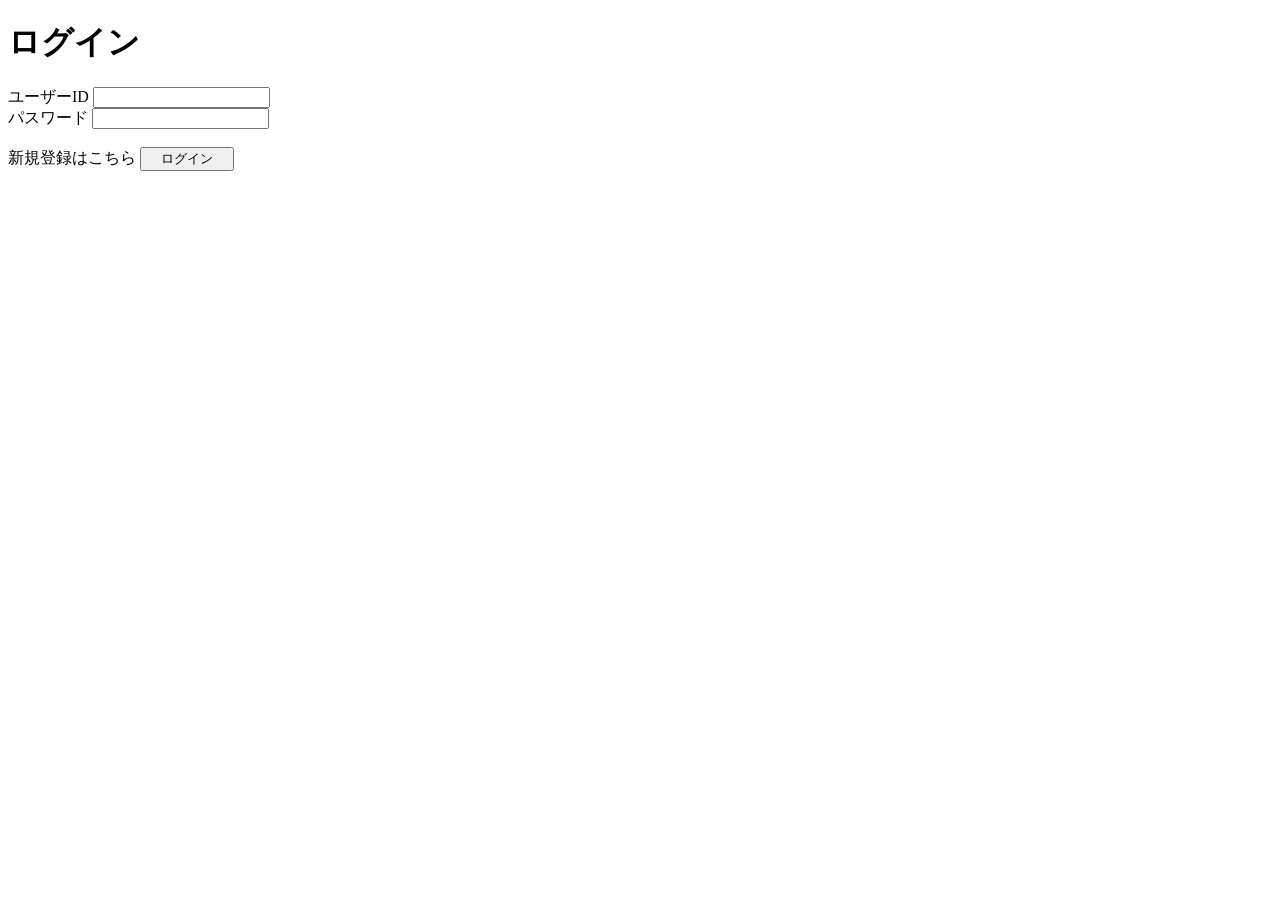
<file: src/main/resources/templates/signin/signin.html>
<!DOCTYPE html>
<html xmlns="http://www.w3.org/1999/xhtml" xmlns:th="http://www.thymeleaf.org">

<head th:replace="common/head :: head_fragment(title = 'ログイン', scripts = ~{::script}, links = ~{::link})"></head>

<body>
    <div class="container">
        <div th:if="${errorMessage}" class="text-danger">
            <p th:text="${errorMessage}"></p>
        </div>
        <h1>ログイン</h1>
        <form th:action="@{/usersignin}" th:method="post">
            <input type="hidden" th:name="${_csrf.parameterName}" th:value="${_csrf.token}" />

            <div class="form-group">
                <label>ユーザーID</label>
                <input type="text" name="username" class="form-control" pattern="[A-Za-z0-9]+">

            </div>

            <div class="form-group">
                <label>パスワード</label>
                <input type="password" name="password" class="form-control">
            </div>
            <br>
            <div class="text-center">
                <a th:href=" @{/user/add}" class="btn btn-primary">新規登録はこちら</a>
                <input type="submit" value="　ログイン　" class="btn btn-primary">
            </div>
        </form>
    </div>
</body>

</html>
</file>
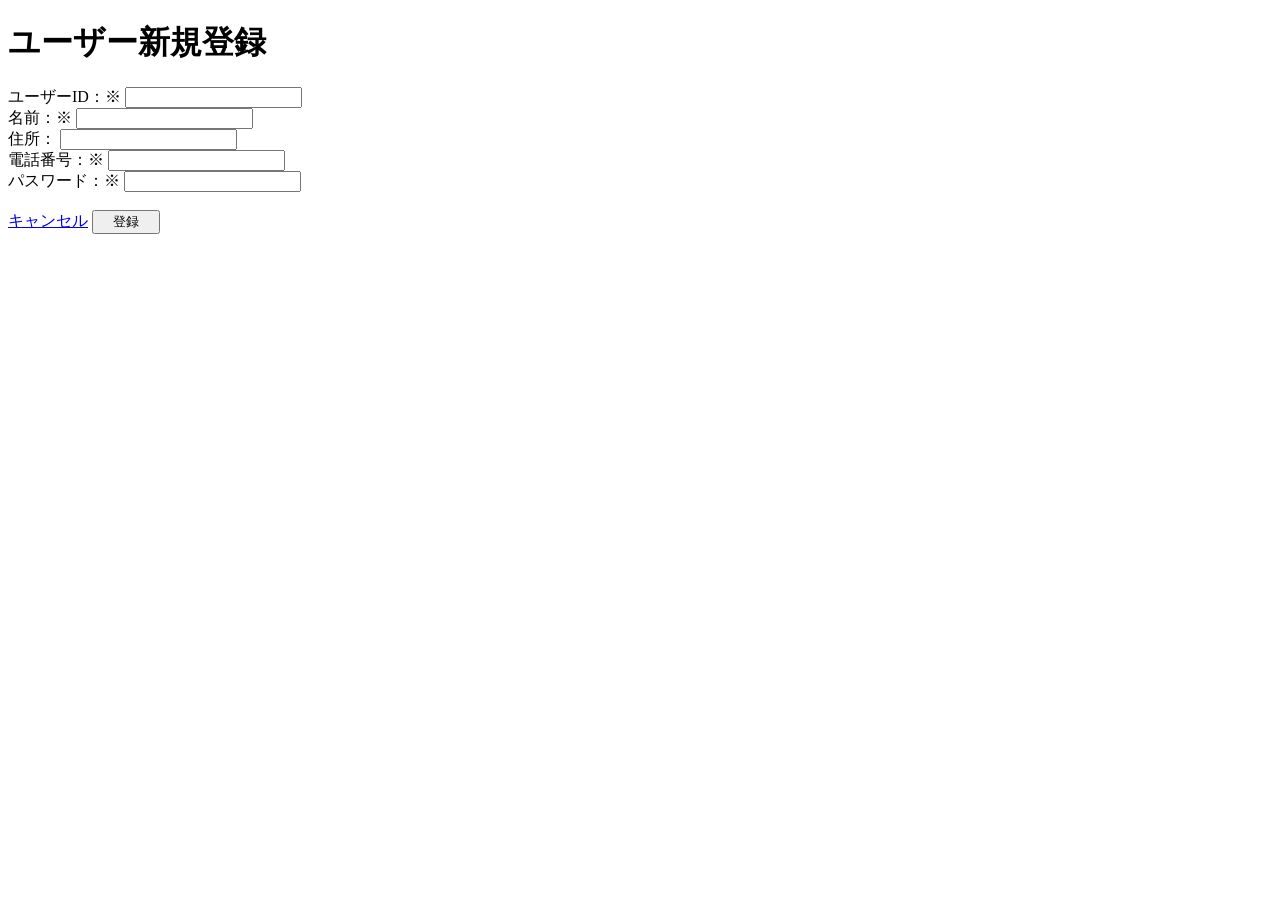
<file: src/main/resources/templates/user/add.html>
<!DOCTYPE html>
<html xmlns="http://www.w3.org/1999/xhtml" xmlns:th="http://www.thymeleaf.org">

<head th:replace="common/head :: head_fragment(title = 'ユーザー新規登録', scripts = ~{::script}, links = ~{::link})"></head>

<body>
	<div class="container">
		<div th:if="${validationError}" th:each="error : ${validationError}">
			<label class="text-danger" th:text="${error}"></label>
		</div>
		<h1>ユーザー新規登録</h1>
		<form th:action="@{/user/create}" th:object="${userRequest}" th:method="post">
			
			<div class="form-group">
				<label>ユーザーID：<span class="text-danger">※</span></label>
				<input type="text" th:field="*{username}" class="form-control">
			</div>

			<div class="form-group">
				<label>名前：<span class="text-danger">※</span></label>
				<input type="text" th:field="*{name}" class="form-control">
			</div>

			<div class="form-group">
				<label>住所：</label>
				<input type="text" th:field="*{address}" class="form-control">
			</div>

			<div class="form-group">
				<label>電話番号：<span class="text-danger">※</span></label>
				<input type="text" th:field="*{phone}" class="form-control">
			</div>
			
			<div class="form-group">
				<label>パスワード：<span class="text-danger">※</span></label>
				<input type="password" th:field="*{password}" class="form-control">
			</div>
			<br />
			<div class="text-center">
				<a href="/user/list" class="btn btn-secondary">キャンセル</a>
				<input type="submit" value="　登録　" class="btn btn-primary">
			</div>
		</form>
	</div>
</body>

</html>
</file>
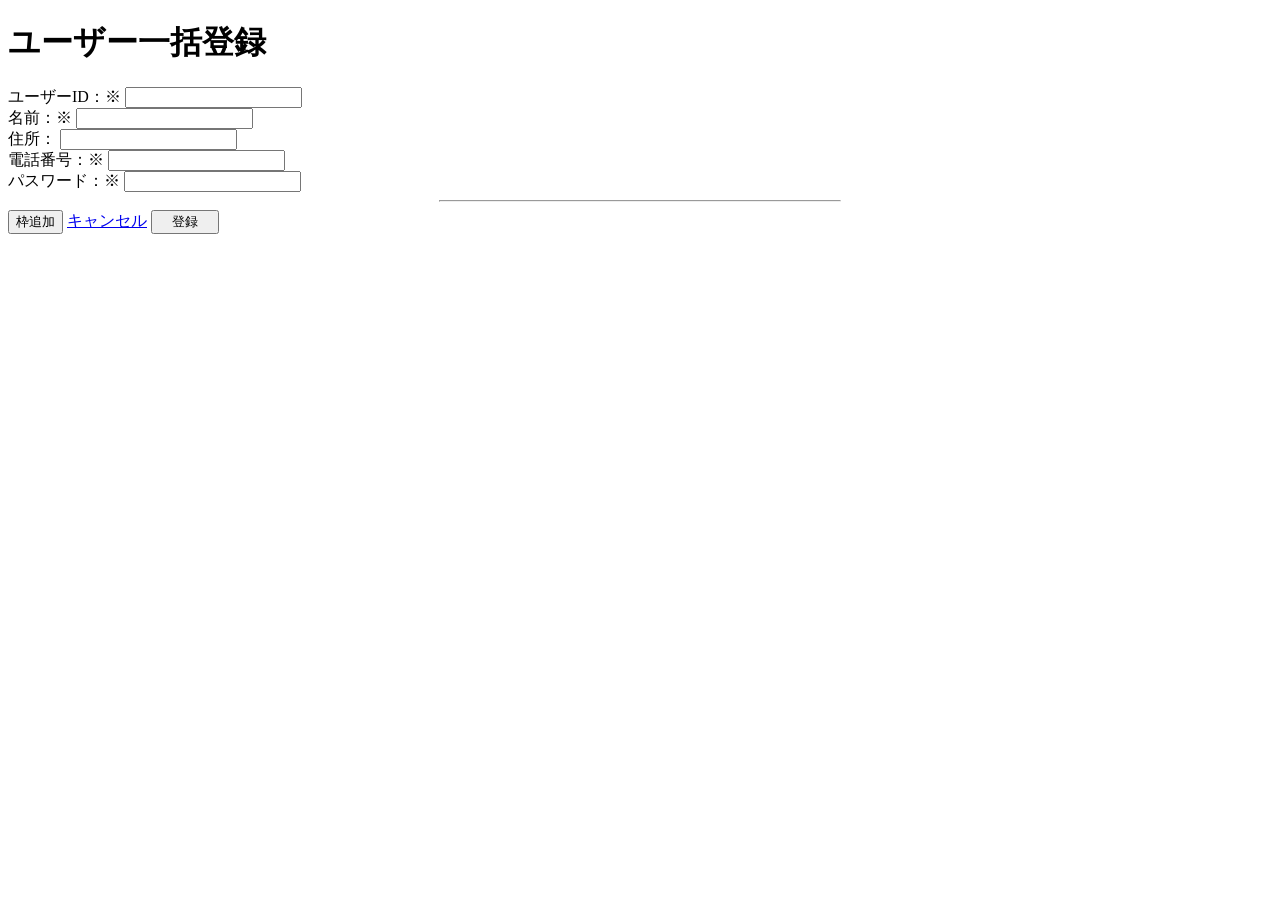
<file: src/main/resources/templates/user/bulkadd.html>
<!DOCTYPE html>
<html xmlns="http://www.w3.org/1999/xhtml" xmlns:th="http://www.thymeleaf.org">

<head th:replace="common/head :: head_fragment(title = 'ユーザー一括登録', scripts = ~{::script}, links = ~{::link})"></head>

<body>
	<div class="container">
		
		<div th:if="${validationError}" th:each="error : ${validationError}">
			<label class="text-danger" th:text="${error}"></label>
		</div>


		<h1>ユーザー一括登録</h1>
		<p th:text="'こんにちは、 ' + ${user.name} + 'さん'"></p>
		<form th:action="@{/user/bulkcreate}" th:object="${bulkUserRequests}" th:method="post">

			<div id="inputFields" th:each="userReq, iterStat : *{userRequests}">
				<h2 th:text="'ユーザー' + ${iterStat.index + 1}"></h2>

				<div class="form-group">
					<label>ユーザーID：<span class="text-danger">※</span></label>
					<input type="text" th:field="*{userRequests[__${iterStat.index}__].username}" class="form-control">
				</div>

				
				<div class="form-group">
					<label>名前：<span class="text-danger">※</span></label>
					<input type="text" th:field="*{userRequests[__${iterStat.index}__].name}" class="form-control">
				</div>

				<div class="form-group">
					<label>住所：</label>
					<input type="text" th:field="*{userRequests[__${iterStat.index}__].address}" class="form-control">
				</div>

				<div class="form-group">
					<label>電話番号：<span class="text-danger">※</span></label>
					<input type="text" th:field="*{userRequests[__${iterStat.index}__].phone}" class="form-control">
				</div>
				
				<div class="form-group">
				<label>パスワード：<span class="text-danger">※</span></label>
				<input type="password" th:field="*{userRequests[__${iterStat.index}__].password}" class="form-control">
			</div>
				
				<hr width="400">
			</div>

			<div class="text-center">
				<button id="addFrameButton" class="btn btn-primary">枠追加</button>
				<a href="/user/list" class="btn btn-secondary">キャンセル</a>
				<input type="submit" value="　登録　" class="btn btn-primary">
			</div>
		</form>
	</div>

	<script>
		document.querySelector('#addFrameButton').addEventListener('click', (e) => {
			e.preventDefault();

			const formCount = document.querySelectorAll('#inputFields').length;

			// 複製元のフィールドセットを取得します
			const originalInputGroup = document.querySelector('#inputFields');

			// 複製元のフィールドセットを複製して新しいフィールドセットを作成します
			const clonedInputGroup = originalInputGroup.cloneNode(true);

			// ユーザー番号を更新します
			const newUser = clonedInputGroup.querySelector('h2');
			newUser.textContent = 'ユーザー' + (formCount + 1);

			// 入力フィールドのname属性を更新します
			const inputFields = clonedInputGroup.querySelectorAll('input');
			inputFields.forEach((input) => {
				const fieldName = input.name.replace(/\[(\d+)\]/, '[' + formCount + ']');
				input.name = fieldName;
				input.value = '';
			});

			// 新しいフィールドセットを追加します
			document.querySelector('.container form').insertBefore(clonedInputGroup, document.querySelector('#addFrameButton').parentNode);
		});
	</script>

</body>

</html>
</file>
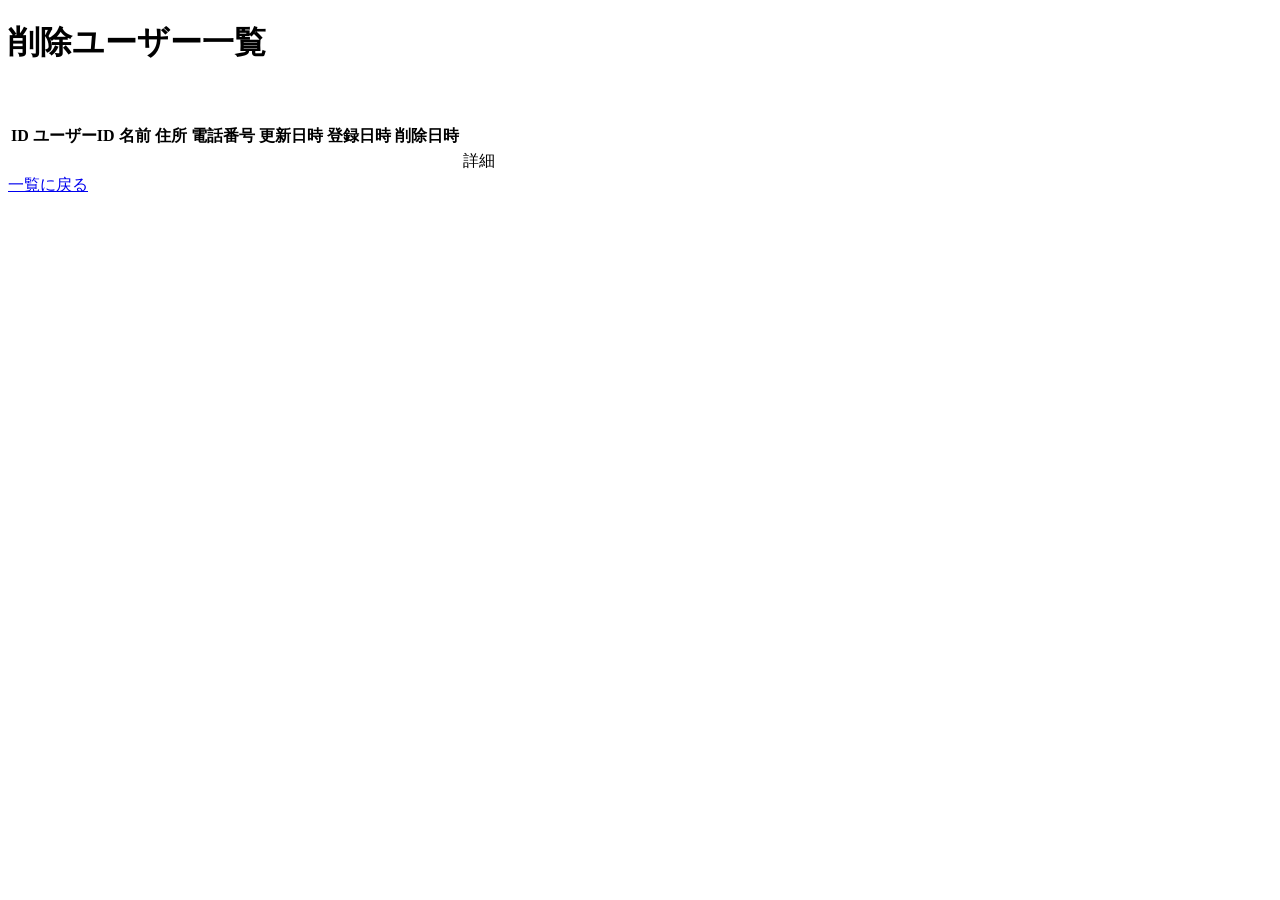
<file: src/main/resources/templates/user/deletelist.html>
<!DOCTYPE html>
<html xmlns="http://www.w3.org/1999/xhtml" xmlns:th="http://www.thymeleaf.org">

<head th:replace="common/head :: head_fragment(title = 'ユーザー情報一覧', scripts = ~{::script}, links = ~{::link})"></head>

<body>
	<div class="container">
		<h1>削除ユーザー一覧</h1>
		<p th:text="'こんにちは、 ' + ${user.name} + 'さん'"></p>
		<br><br>
		<table class="table table-striped">
			<thead>
				<tr>
					<th>ID</th>
					<th>ユーザーID</th>
					<th>名前</th>
					<th>住所</th>
					<th>電話番号</th>
					<th>更新日時</th>
					<th>登録日時</th>
					<th>削除日時</th>
					<th></th>
				</tr>
			</thead>
			<tbody>
				<tr th:each="user : ${userlist}" th:object="${user}" class="align-middle">
					<td th:text="*{id}"></td>
					<td th:text="*{username}"></td>
					<td th:text="*{name}"></td>
					<td th:text="*{address}"></td>
					<td th:text="*{phone}"></td>
					<td th:text="${#dates.format(user.updateDate, 'yyyy/MM/dd')}"></td>
					<td th:text="${#dates.format(user.createDate, 'yyyy/MM/dd')}"></td>
					<td th:text="${#dates.format(user.deleteDate, 'yyyy/MM/dd')}"></td>
					<td><a th:href="@{/user/{id}(id=*{id})}" class="btn btn-secondary">詳細</a></td>

				</tr>
			</tbody>
		</table>

		<div class="text-center">
			<a href="/user/list" class="btn btn-secondary">一覧に戻る</a>
		</div>


	</div>


</body>

</html>
</file>
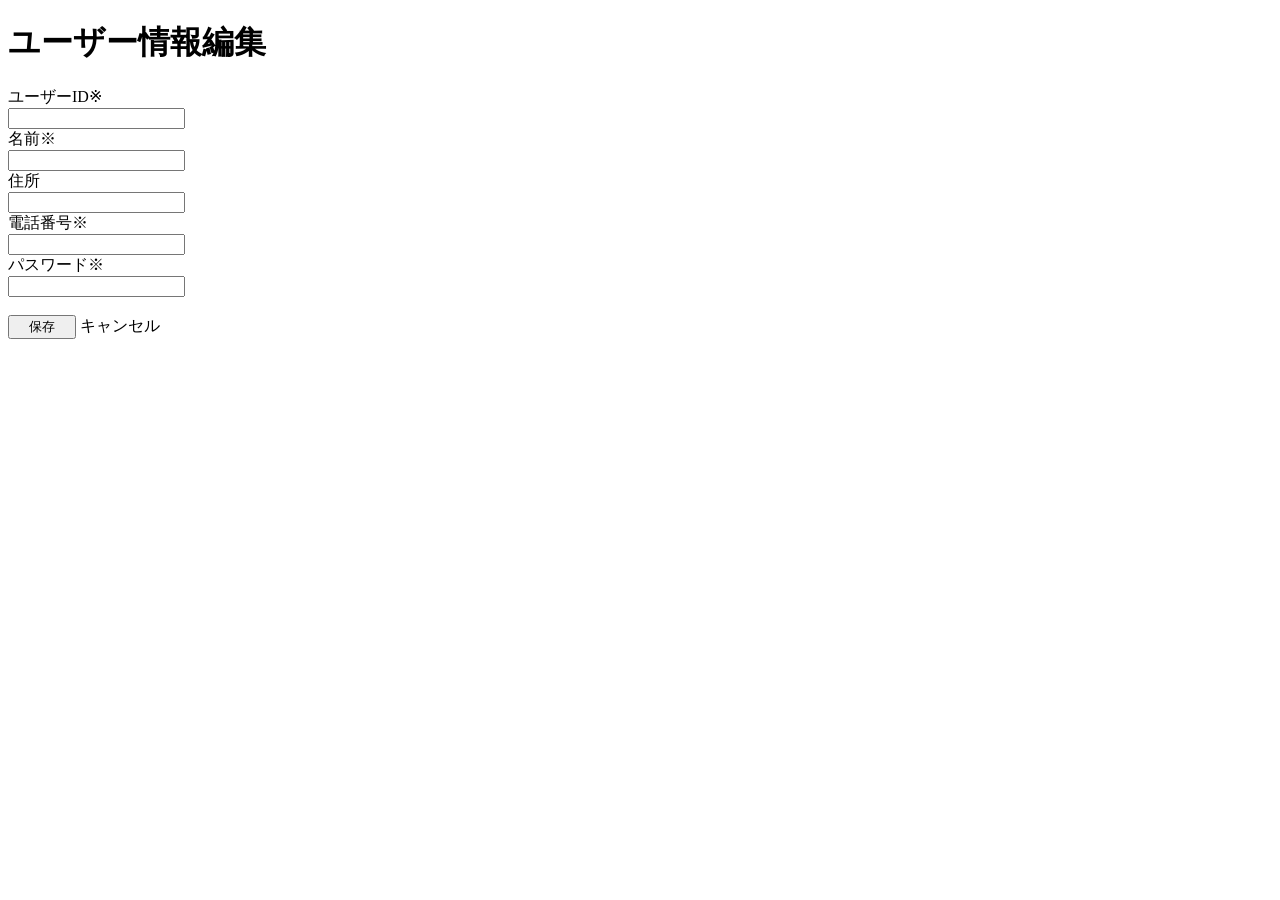
<file: src/main/resources/templates/user/edit.html>
<!DOCTYPE html>
<html xmlns="http://www.w3.org/1999/xhtml" xmlns:th="http://www.thymeleaf.org">

<head th:replace="common/head :: head_fragment(title = 'ユーザー情報編集', scripts = ~{::script}, links = ~{::link})"></head>

<body>
	<div class="container">
		<div th:if="${validationError}" th:each="error : ${validationError}">
			<label class="text-danger" th:text="${error}"></label>
		</div>
		<h1>ユーザー情報編集</h1>
		<p th:text="'こんにちは、 ' + ${user.name} + 'さん'"></p>
		<form th:action="@{/user/update}" th:object="${userUpdateRequest}" th:method="post">
			<input type="hidden" th:field="*{id}" />
			<div>
				<div class="row mx-md-n5">
					<div class="col-2 pt-3 border bg-light">ユーザーID<span class="text-danger">※</span></div>
					<div class="col py-2 border">
						<input type="text" class="form-control" th:field="*{username}">
					</div>
				</div>
				<div class="row mx-md-n5">
					<div class="col-2 pt-3 border bg-light">名前<span class="text-danger">※</span></div>
					<div class="col py-2 border">
						<input type="text" class="form-control" th:field="*{name}">
					</div>
				</div>
				<div class="row mx-md-n5">
					<div class="col-2 pt-3 border bg-light">住所</div>
					<div class="col py-2 border">
						<input type="text" class="form-control" th:field="*{address}">
					</div>
				</div>
				<div class="row mx-md-n5">
					<div class="col-2 pt-3 border bg-light">電話番号<span class="text-danger">※</span></div>
					<div class="col py-2 border">
						<input type="text" class="form-control" th:field="*{phone}">
					</div>
				</div>
				<div class="row mx-md-n5">
					<div class="col-2 pt-3 border bg-light">パスワード<span class="text-danger">※</span></div>
					<div class="col py-2 border">
						<input type="password" class="form-control" th:field="*{password}">
					</div>
				</div>
			</div>
			<br />
			<div class="text-center">
				<input type="submit" class="btn btn-primary" value="　保存　">
				<a th:href="@{/user/{id}(id=*{id})}" class="btn btn-secondary">キャンセル</a>
			</div>
		</form>
	</div>
</body>

</html>
</file>
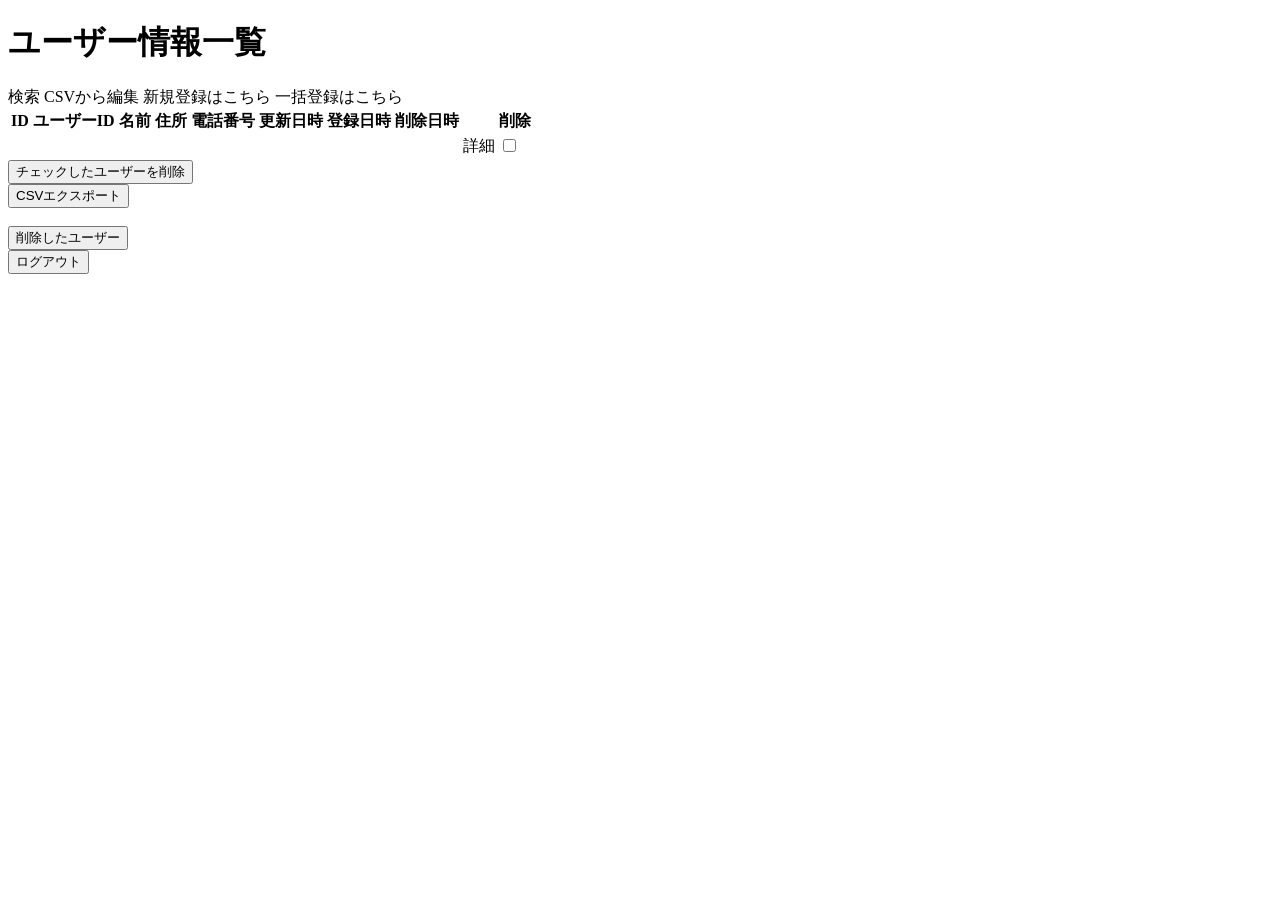
<file: src/main/resources/templates/user/list.html>
<!DOCTYPE html>
<html xmlns="http://www.w3.org/1999/xhtml" xmlns:th="http://www.thymeleaf.org">

<head th:replace="common/head :: head_fragment(title = 'ユーザー情報一覧', scripts = ~{::script}, links = ~{::link})"></head>

<body>
	<div class="container">
		<h1>ユーザー情報一覧</h1>
		<p th:text="'こんにちは、 ' + ${user.name} + 'さん'"></p>

		<div class="float-end">
			<a th:href="@{/user/search}" class="btn btn-info">検索</a>

			<a th:href="@{/user/uploadcsv}" class="btn btn-primary">CSVから編集</a>

			<a th:href=" @{/user/add}" class="btn btn-primary">新規登録はこちら</a>

			<a th:href="@{/user/bulkadd}" class="btn btn-primary">一括登録はこちら</a>
		</div>
		<form th:action="@{/user/mutipledelete}" th:method="post">
			<table class="table table-striped">
				<thead>
					<tr>
						<th>ID</th>
						<th>ユーザーID</th>
						<th>名前</th>
						<th>住所</th>
						<th>電話番号</th>
						<th>更新日時</th>
						<th>登録日時</th>
						<th>削除日時</th>
						<th></th>
						<th>削除</th>
					</tr>
				</thead>
				<tbody>
					<tr th:each="user : ${userlist}" th:object="${user}" class="align-middle">
						<td th:text="*{id}"></td>
						<td th:text="*{username}"></td>
						<td th:text="*{name}"></td>
						<td th:text="*{address}"></td>
						<td th:text="*{phone}"></td>
						<td th:text="${#dates.format(user.updateDate, 'yyyy/MM/dd')}"></td>
						<td th:text="${#dates.format(user.createDate, 'yyyy/MM/dd')}"></td>
						<td th:text="${#dates.format(user.deleteDate, 'yyyy/MM/dd')}"></td>
						<td><a th:href="@{/user/{id}(id=*{id})}" class="btn btn-secondary">詳細</a></td>
						<td><input type="checkbox" name="deleteFlags" th:value="${user.id}"></td>
					</tr>
				</tbody>
			</table>
			<div class="float-end">
				<button type="submit" class="btn btn-danger">チェックしたユーザーを削除</button>
			</div>
			<div class="text-center">

			</div>
		</form>
		<form th:action="@{/user/csv}" th:method="get">
			<button type="submit" class="btn btn-primary">CSVエクスポート</button>
		</form>
		<br>
		<div class="float-start">
			<form th:action="@{/user/deletelist}" th:method="get">
				<button type="submit" class="btn btn-secondary">削除したユーザー</button>
			</form>

		</div>
		<div class="float-end">
			<form th:action="@{/signout}" th:method="post">
				<button type="submit" class="btn btn-secondary" value="Logout">ログアウト</button>
				<input type="hidden" name="_csrf" value="${_csrf.token}" />
			</form>
		</div>
	</div>


</body>

</html>
</file>
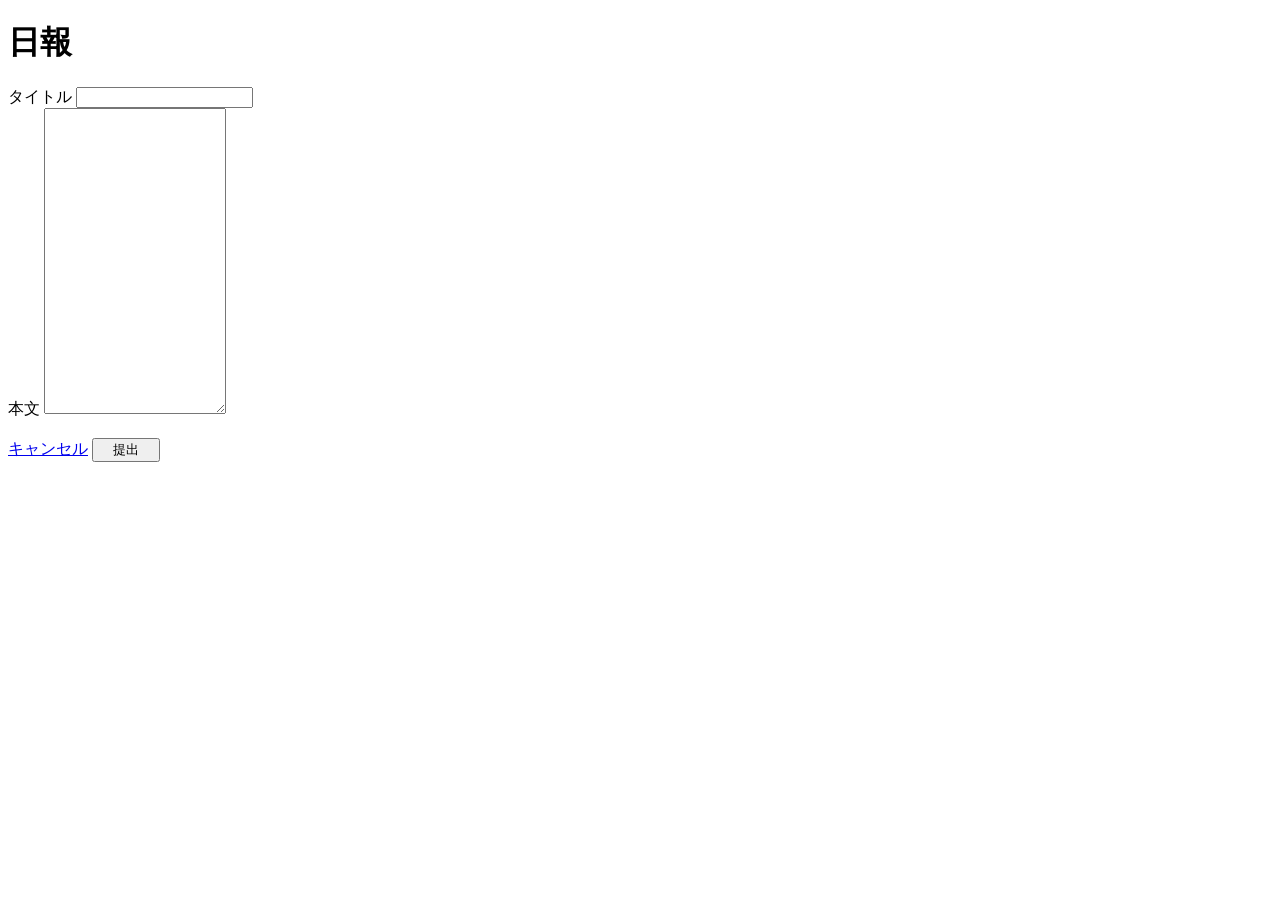
<file: src/main/resources/templates/user/report.html>
<!DOCTYPE html>
<html xmlns="http://www.w3.org/1999/xhtml" xmlns:th="http://www.thymeleaf.org">

<head th:replace="common/head :: head_fragment(title = '日報', scripts = ~{::script}, links = ~{::link})"></head>

<body>
	<div class="container">
		<div th:if="${validationError}" th:each="error : ${validationError}">
			<label class="text-danger" th:text="${error.defaultMessage}"></label>
		</div>
		<h1>日報</h1>
		<form th:action="@{/user/postreport}" th:object="${reportRequest}" th:method="post">

			<div class="form-group">
				<label>タイトル</label>
				<input type="text" th:field="*{title}" class="form-control">
			</div>

			<div class="form-group">
				<label>本文</label>
				<textarea rows="20" th:field="*{report}" class="form-control"></textarea>
				<!-- rows属性でテキストエリアの高さを調整できます -->
			</div>

			<br />
			<div class="text-center">
				<a href="/user/mypage" class="btn btn-secondary">キャンセル</a>
				<input type="submit" value="　提出　" class="btn btn-primary">
			</div>
		</form>
	</div>
</body>

</html>
</file>
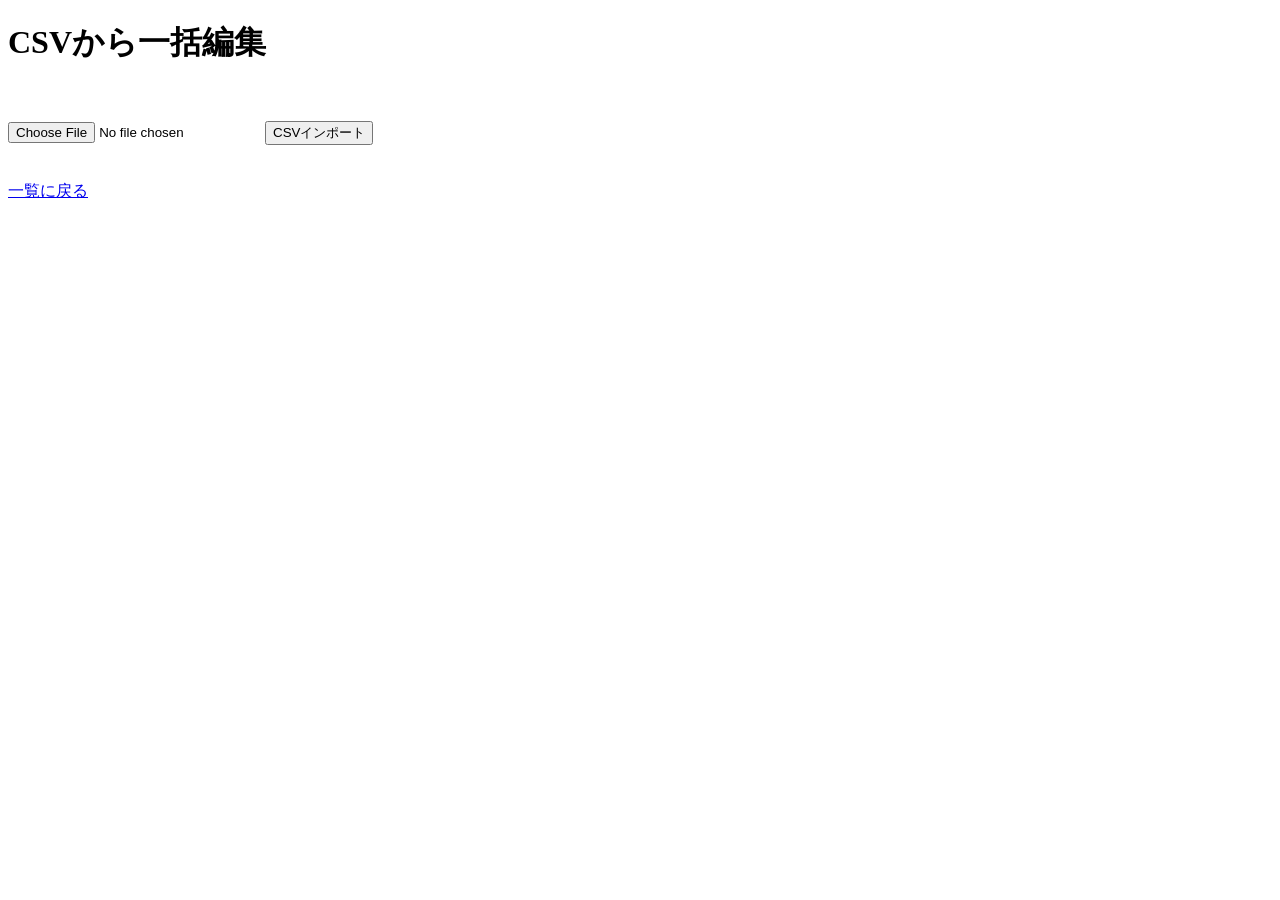
<file: src/main/resources/templates/user/uploadcsv.html>
<!DOCTYPE html>
<html xmlns="http://www.w3.org/1999/xhtml" xmlns:th="http://www.thymeleaf.org">

<head th:replace="common/head :: head_fragment(title = 'CSVから一括編集', scripts = ~{::script}, links = ~{::link})"></head>

<body>
	<div class="container">
		<h1>CSVから一括編集</h1>
		<p th:text="'こんにちは、 ' + ${user.name} + 'さん'"></p>
		<br>

		<!--エラーメッセージの表示 -->
		<div th:if="${errors}" class="text-danger" role="alert">
			<div th:each="error : ${errors}">
				<p th:text="${error}"></p>
			</div>
		</div>
		<!--成功メッセージの表示 -->
		<div th:if="${success}" role="alert" th:text="${success}"></div>


		<div class="left">
			<form th:action="@{/user/upload-csv}" method="post" enctype="multipart/form-data">
				<input type="file" name="file" accept=".csv">
				<button type="submit" value="Upload" class="btn btn-primary">CSVインポート</button>
			</form>
		</div>

		<br><br>
		<div class="text-center">
			<a href="/user/list" class="btn btn-secondary">一覧に戻る</a>
		</div>
	</div>
</body>

</html>
</file>
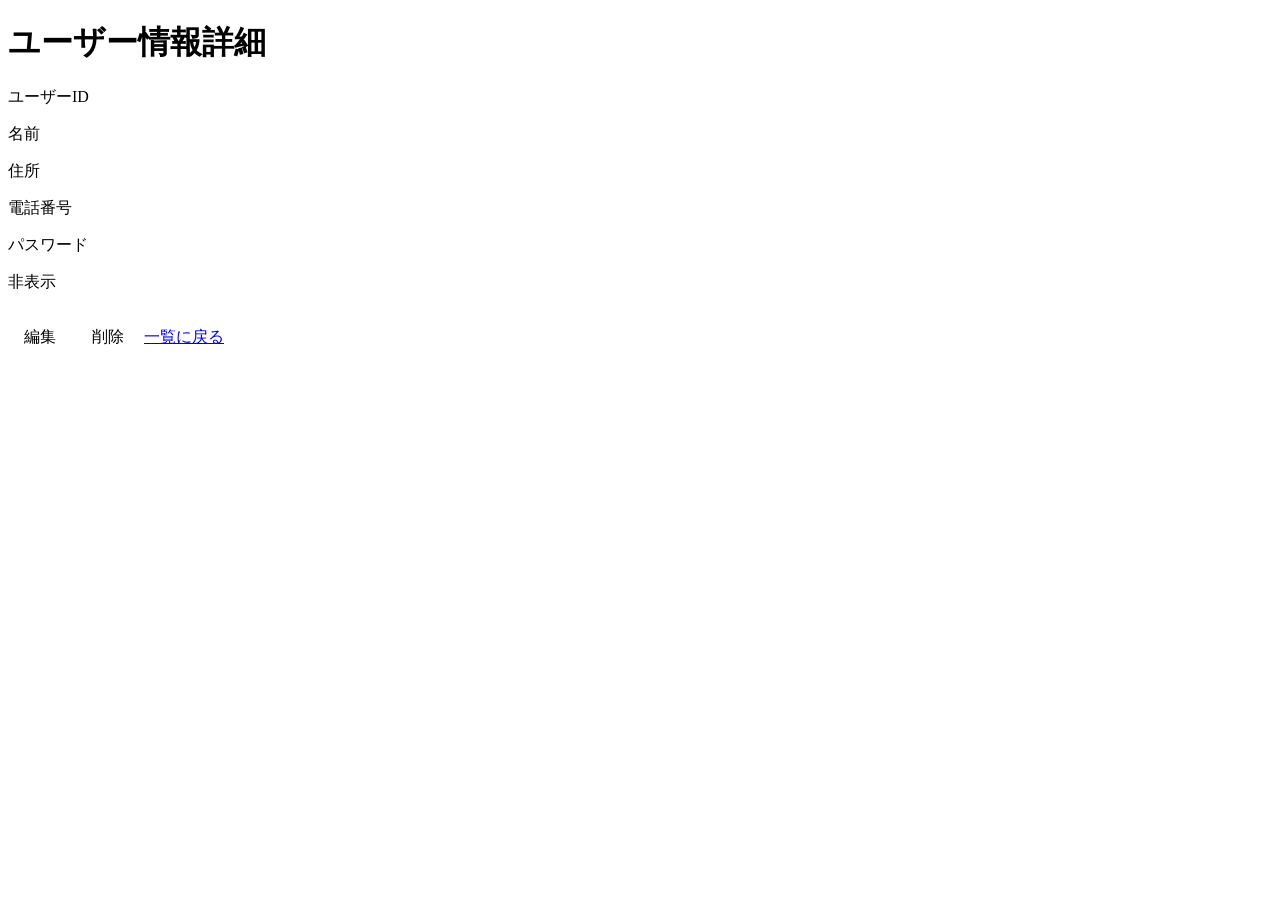
<file: src/main/resources/templates/user/view.html>
<!DOCTYPE html>
<html xmlns="http://www.w3.org/1999/xhtml" xmlns:th="http://www.thymeleaf.org">

<head th:replace="common/head :: head_fragment(title = 'ユーザー情報詳細', scripts = ~{::script}, links = ~{::link})"></head>

<body>
	<div class="container">
		<h1>ユーザー情報詳細</h1>
		<p th:text="'こんにちは、 ' + ${user.name} + 'さん'"></p>
		<div th:object="${userData}">
			<div class="row mx-md-n5">
				<div class="col-2 pt-3 border bg-light">ユーザーID</div>
				<div class="col pt-3 border">
					<p th:text="*{username}"></p>
				</div>
			</div>
			<div class="row mx-md-n5">
				<div class="col-2 pt-3 border bg-light">名前</div>
				<div class="col pt-3 border">
					<p th:text="*{name}"></p>
				</div>
			</div>
			<div class="row mx-md-n5">
				<div class="col-2 pt-3 border bg-light">住所</div>
				<div class="col pt-3 border">
					<p th:text="*{address}"></p>
				</div>
			</div>
			<div class="row mx-md-n5">
				<div class="col-2 pt-3 border bg-light">電話番号</div>
				<div class="col pt-3 border">
					<p th:text="*{phone}"></p>
				</div>
			</div>
			<div class="row mx-md-n5">
				<div class="col-2 pt-3 border bg-light">パスワード</div>
				<div class="col pt-3 border">
					<p>非表示</p>
				</div>
			</div>
		</div>
		<br />
		<div class="text-center">
			<a th:href="@{/user/{id}/edit(id=*{id})}" class="btn btn-primary">　編集　</a>
			<a th:href="@{/user/{id}/delete(id=*{id})}" class="btn btn-secondary">　削除　</a>
			<a href="/user/list" class="btn btn-secondary">一覧に戻る</a>
		</div>
	</div>
</body>

</html>
</file>
